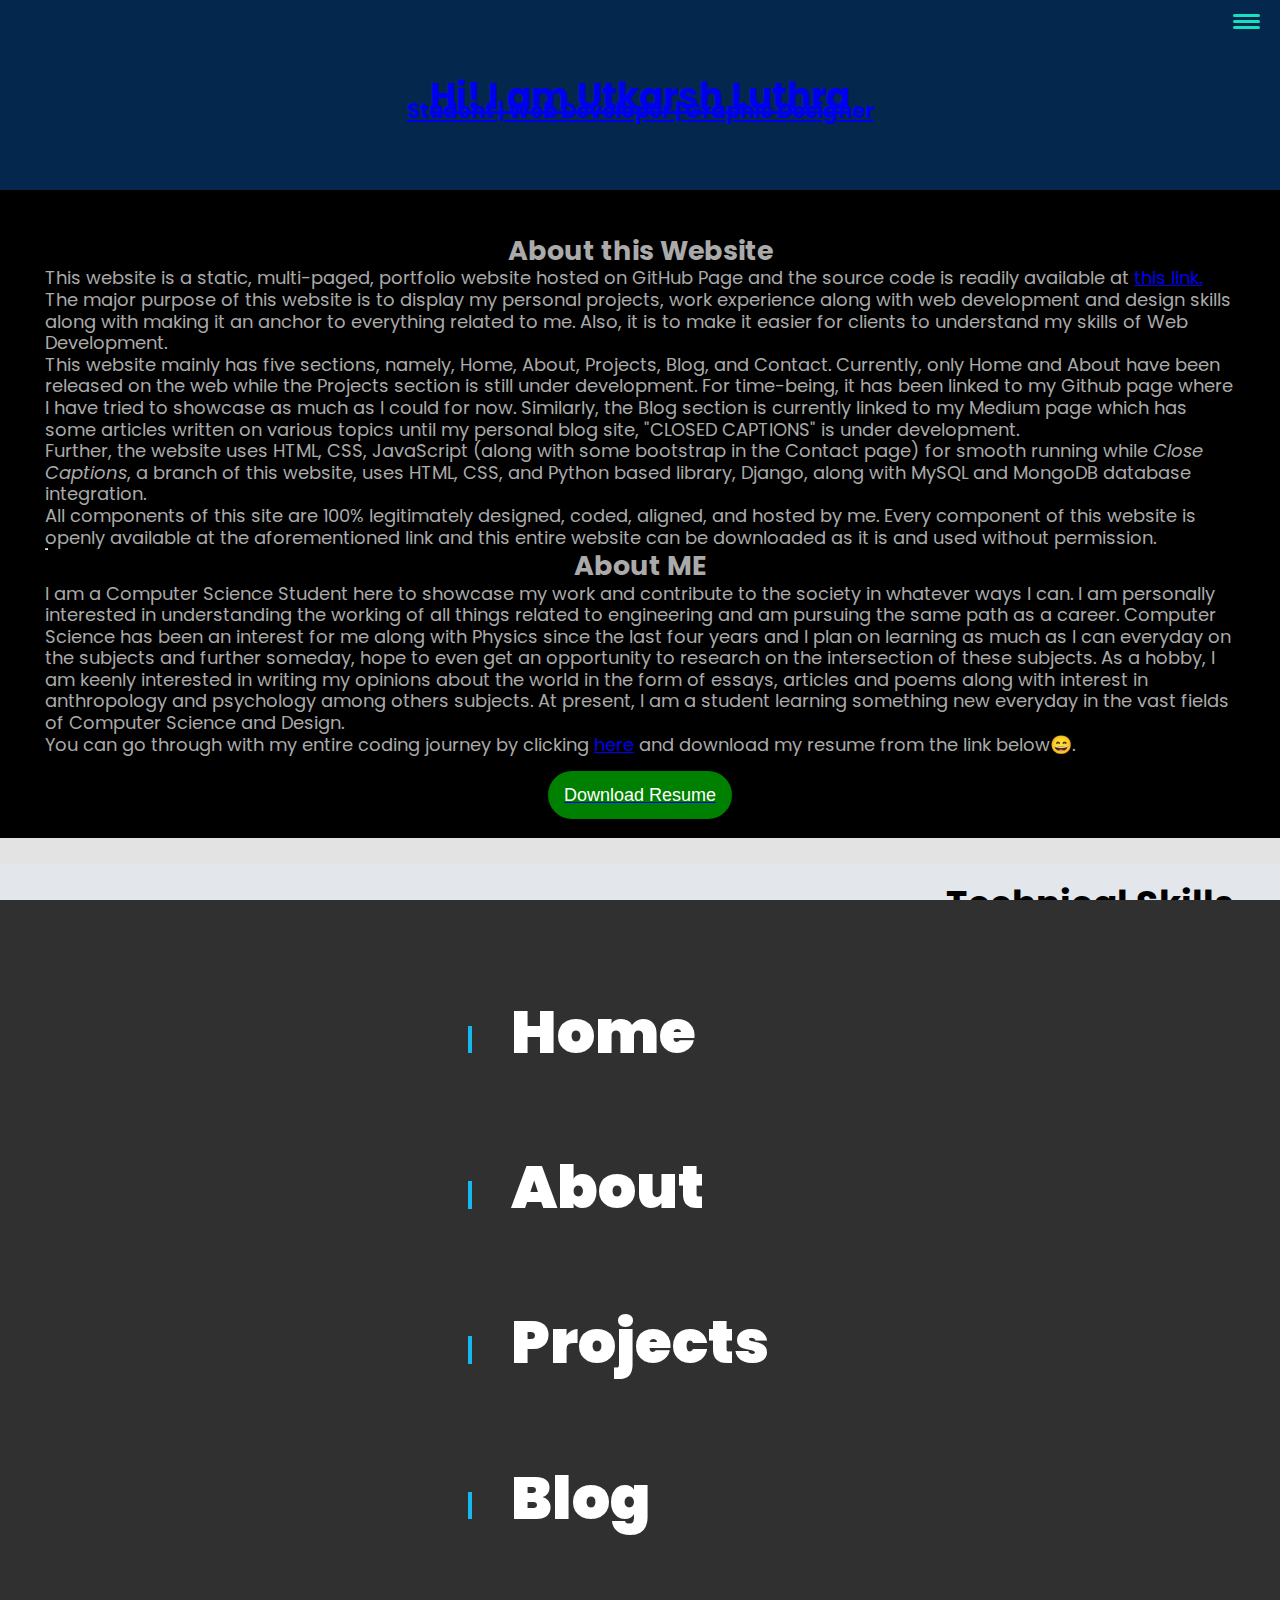
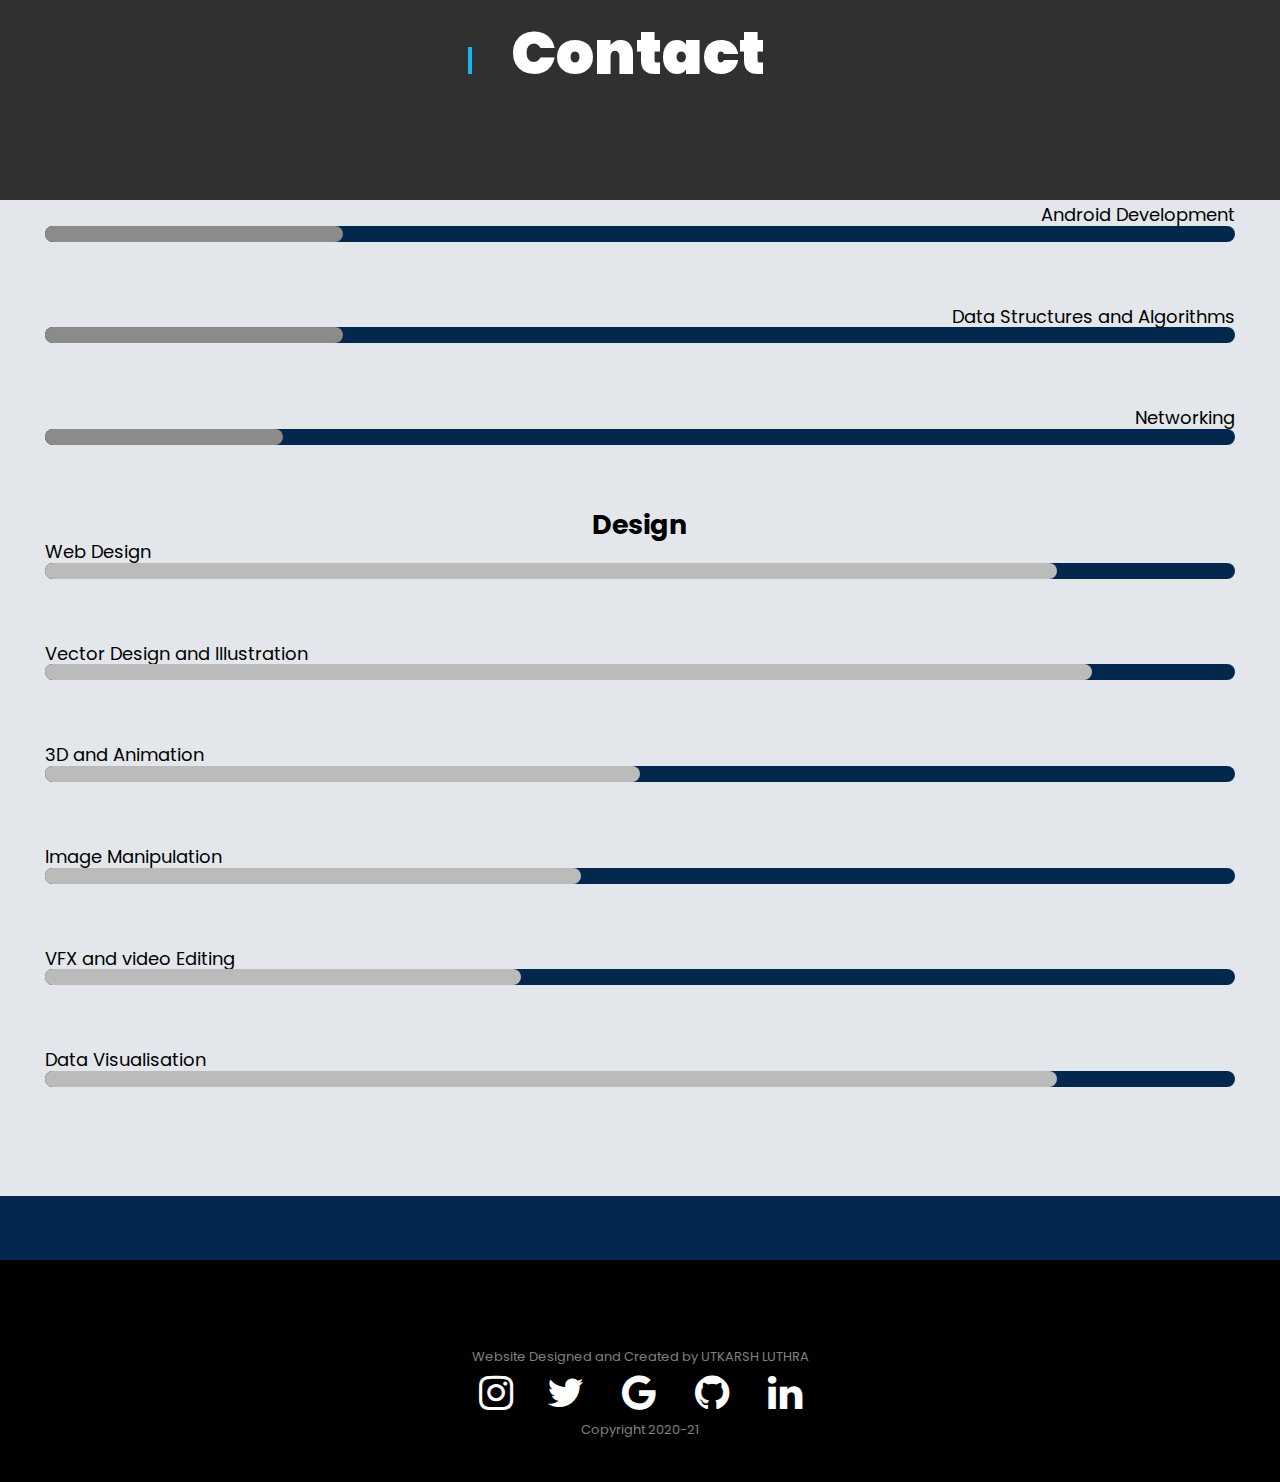
<file: About.html>
<!DOCTYPE html>
<html lang="en">

<head>
    <meta charset="UTF-8">
    <meta name="viewport" content="width=device-width, initial-scale=1.0">
    <title>About | Utkarsh Luthra | Portfolio</title>
    <link rel="preconnect" href="https://fonts.gstatic.com" />
    <link
        href="https://fonts.googleapis.com/css2?family=Bebas+Neue&family=Poppins&family=Stalinist+One&family=Lobster&display=swap"
        rel="stylesheet" />
    <link rel="stylesheet" href="https://cdnjs.cloudflare.com/ajax/libs/font-awesome/4.7.0/css/font-awesome.min.css" />

    <link rel="icon" href="favicon.png" type="image/gif" sizes="16x16">
    <link rel="stylesheet" href="https://cdn.jsdelivr.net/npm/bootstrap@4.5.3/dist/css/bootstrap.min.css"
        integrity="sha384-TX8t27EcRE3e/ihU7zmQxVncDAy5uIKz4rEkgIXeMed4M0jlfIDPvg6uqKI2xXr2" crossorigin="anonymous">
    <link rel="stylesheet" href="index.css">
    <link rel="stylesheet" href="about.css">
    
    
</head>

<body onload="Loader()">
    <div id="loading2">
    </div>

    <header>
        <button class="nav-toggle" aria-label="toggle navigation">
            <span class="hamburger"></span>
        </button>
        <nav class="nav">
            <ul class="nav__list">
                <label>
                    <li class="nav__item">
                        <a href=".\index.html" data-text="Home" class="nav__link">Home</a>
                    </li>
                </label>
                <label>
                    <li class="nav__item">
                        <a href=".\About.html" class="nav__link">About</a>
                    </li>
                </label>
                <label>
                    <li class="nav__item">
                        <a href="https://www.github.com/UtkarshLuthra" class="nav__link">Projects</a>
                    </li>
                </label>
                <label>
                    <li class="nav__item">
                        <a href="https://utkarshluthra.medium.com" class="nav__link">Blog</a>
                    </li>
                </label>
                <label>
                    <li class="nav__item">
                        <a href=".\Contact.html" class="nav__link">Contact</a>
                    </li>
                </label>
            </ul>
        </nav>
    </header>
    <div class="main">
        
        
        <a href=".\index.html">
        <h1 class="animation">Hi! I am Utkarsh Luthra</h1></a><a href=".\index.html">
        <h3 class="animation">Student | Web Developer | Graphic Designer</h3></a>
    </div>
    
    <div class="container bg-dark animation">
        <h2 class="animation">About this Website</h2>
        <p class="animation">This website is a static, multi-paged, portfolio website hosted on GitHub Page and the source code is readily available at <a href="https://github.com/utkarshluthra/utkarshluthra.github.io">this link.</a> The major purpose of this website is to display my personal projects, work experience along with web development and design skills along with making it an anchor to everything related to me. Also, it is to make it easier for clients to understand my skills of Web Development.</p>
        <p class="animation">This website mainly has five sections, namely, Home, About, Projects, Blog, and Contact. Currently, only Home and About have been released on the web while the Projects section is still under development. For time-being, it has been linked to my Github page where I have tried to showcase as much as I could for now. Similarly, the Blog section is currently linked to my Medium page which has some articles written on various topics until my personal blog site, "CLOSED CAPTIONS" is under development.
        </p>
 
        <p class="animation">
        Further, the website uses HTML, CSS, JavaScript (along with some bootstrap in the Contact page) for smooth running while <i>Close Captions</i>, a branch of this website, uses HTML, CSS, and Python based library, Django, along with MySQL and MongoDB database integration.
        </p>
        <p class="animation">All components of this site are 100% legitimately designed, coded, aligned, and hosted by me. Every component of this website is openly available at the aforementioned link and this entire website can be downloaded as it is and used without permission.</p>
        <hr>
        <h2 class="animation">About ME</h2>
        <p class="animation">I am a Computer Science Student here to showcase my work and contribute to the society in whatever ways I
            can. I am personally interested in understanding the working of all things related to engineering and am pursuing the same path as a career. Computer Science has been an interest for me along with Physics since the last four years and I plan on learning as much as I can everyday on the subjects and further someday, hope to even get an opportunity to research on the intersection of these subjects. 
            
            As a hobby, I am keenly interested in writing my opinions about the world in the form of essays, articles and poems along with interest in anthropology and psychology among others subjects. At present, I am a student learning something new everyday in the vast fields of Computer Science and Design.</p>
            <p>
            You can go through with my entire coding journey by clicking <a href="https://github.com/utkarshluthra">here</a> and download my resume from the link below😄.</p>
        <div class="dwnld animation">
        <a href=".\Utkarsh Luthra.pdf" download><button class="downldBtn">Download Resume</button></a></center>
        <a name="programming"></a></div>
</div>
        <div class="container Skills">
            <a name=Skills">
            <h1>Technical Skills</h1> <a name="Skills"></a>
            

            <div class="languages">
                <h2>Programming Languages</h2>
                <div class="skill1">Python<div class="line base"><span class="line python"></span></div></div>
                <div class="skill1">C++<div class="line base"><span class="line cpp"></span></div></div>
                <div class="skill1">JavaScript<div class="line base"><span class="line js"></span></div></div>
                <div class="skill1">Kotlin<div class="line base"><span class="line kotlin"></span></div></div>
                <div class="skill1">Java<div class="line base"><span class="line java"></span></div></div>
            </div>
            <div class="skills">
                <h2>Technologies</h2>
                
                <div class="skill1">Front-end Web Development<div class="line base"><span class="line frontend"></span></div></div>
                <div class="skill1">Backend Web Development<div class="line base"><span class="line backend"></span></div></div>
                <div class="skill1">Database Management<div class="line base"><span class="line dbms"></span></div></div>
                <div class="skill1">Android Development<div class="line base"><span class="line android"></span></div></div>
                <div class="skill1">Data Structures and Algorithms<div class="line base"><span class="line dsa"></span></div></div>
                <div class="skill1">Networking<div class="line base"><span class="line networking"></span></div></div>

            </div>
            <div class="design">
                <h2>Design</h2>
                <div class="skill1">Web Design<div class="line base"><span class="line webdesign"></span></div></div>
                <div class="skill1">Vector Design and Illustration<div class="line base"><span class="line vector"></span></div></div>
                <div class="skill1">3D and Animation<div class="line base"><span class="line anim"></span></div></div>
                <div class="skill1">Image Manipulation<div class="line base"><span class="line imgmanip"></span></div></div>
                <div class="skill1">VFX and video Editing<div class="line base"><span class="line vfx"></span></div></div>
                <div class="skill1">Data Visualisation<div class="line base"><span class="line datavisualisation"></span></div></div>
            </div>
        </div>
        
</div>
    <footer>
        <div>Website Designed and Created by UTKARSH LUTHRA</div>
        <a href="https:\\www.instagram.com\utkarsh.luthra" class="fa fa-instagram"></a><a
            href="https:\\www.twitter.com\LuthraUtkarsh" class="fa fa-twitter"></a>

        <a href="mailto:utkarshluthra@gmail.com" class="fa fa-google"></a>
        <a href="https:\\www.github.com\UtkarshLuthra" class="fa fa-github"></a>
        <a href="https:\\www.linkedin.com\in\UtkarshLuthra" class="fa fa-linkedin"></a>
        <div>Copyright 2020-21</div>
    </footer>
    <script>
        const navToggle = document.querySelector(".nav-toggle");
        const navLinks = document.querySelectorAll(".nav__link");

        navToggle.addEventListener("click", () => {
            document.body.classList.toggle("nav-open");
        });

        navLinks.forEach((link) => {
            link.addEventListener("click", () => {
                document.body.classList.remove("nav-open");
            });
        });
    </script>
    <script src="https://code.jquery.com/jquery-3.5.1.slim.min.js"
        integrity="sha384-DfXdz2htPH0lsSSs5nCTpuj/zy4C+OGpamoFVy38MVBnE+IbbVYUew+OrCXaRkfj"
        crossorigin="anonymous"></script>
    <script src="https://cdn.jsdelivr.net/npm/bootstrap@4.5.3/dist/js/bootstrap.bundle.min.js"
        integrity="sha384-ho+j7jyWK8fNQe+A12Hb8AhRq26LrZ/JpcUGGOn+Y7RsweNrtN/tE3MoK7ZeZDyx"
        crossorigin="anonymous"></script>
        <script>
            var preloader = document.getElementById('loading2');
            function Loader(){
              preloader.style.display = 'none';
            }
          </script>

</body>

</html>
</file>
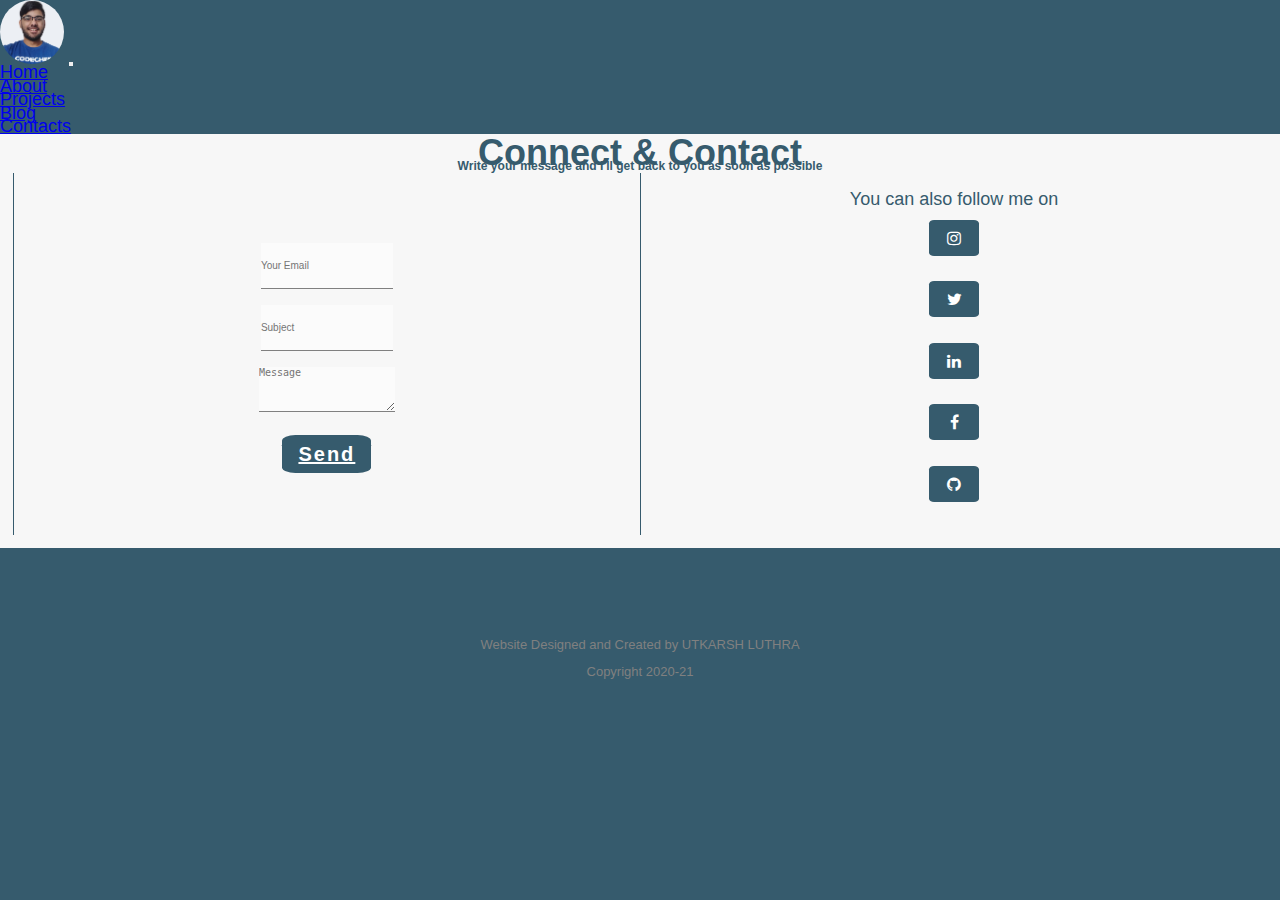
<file: pages/Contact.html>
<!doctype html>
<html lang="en">
  <head>
    <meta charset="utf-8">
    <meta name="viewport" content="width=device-width, initial-scale=1, shrink-to-fit=no">
    <link rel="stylesheet" href="https://cdn.jsdelivr.net/npm/bootstrap@4.5.3/dist/css/bootstrap.min.css" integrity="sha384-TX8t27EcRE3e/ihU7zmQxVncDAy5uIKz4rEkgIXeMed4M0jlfIDPvg6uqKI2xXr2" crossorigin="anonymous">
    <link rel="stylesheet" href="../assets/css/index.css">
    <link rel="stylesheet" href="../assets/css/about.css">
    <link rel="icon" href="../assets/images/DisplayPicture.jpeg" type="image/gif" sizes="16x16">
    <link
      rel="stylesheet"
      href="https://cdnjs.cloudflare.com/ajax/libs/font-awesome/4.7.0/css/font-awesome.min.css"
    />

    <title>Contact | Utkarsh Luthra</title>
  </head>
  <body onload="Loader()">
    <div id="loading2" >
    </div>

    <nav class="navbar navbar-expand-lg navbar-light">
        <a href="../index.html"><img class="dp" src="../assets/images/DisplayPicture.jpeg" alt="DP"></a>
        <a class="navbar-brand" href="../index.html"></a>
        <button class="navbar-toggler" type="button" data-toggle="collapse" data-target="#navbarNav" aria-controls="navbarNav" aria-expanded="false" aria-label="Toggle navigation">
          <span class="navbar-toggler-icon"></span>
        </button>
        <div class="collapse navbar-collapse" id="navbarNav">
          <ul class="navbar-nav ml-auto justify-content-end">
            <li class="nav-item">
              <a class="nav-link" href="..\index.html">Home</a>
            </li>
            <li class="nav-item">
              <a class="nav-link" href=".\About.html">About</a>
            </li>
            <li class="nav-item">
              <a class="nav-link" href="https://www.github.com/UtkarshLuthra">Projects</a>
            </li>
            <li class="nav-item">
                <a class="nav-link" href="https://utkarshl.blogspot.com">Blog</a>
              </li>
              <li class="nav-item">
                <a class="nav-link" href=".\Contact.html">Contacts</a>
              </li>
          </ul>
        </div>
      </nav>
</div>
<div class="container-fluid">
    <div>
        <h1>Connect & Contact</h1>
        <h6>Write your message and I'll get back to you as soon as possible</h6>
    </div><div class="row">
    <div class="contact-form column">
        <form id="contact-form">
            <input type="email" name="email" class="form-control" placeholder="Your Email" id="address" required>
<br>
            <input type="text" name="subject" class="form-control" placeholder="Subject" id="subject" required>
            
            
            
            <br>

            <textarea name="message" class="form-control" rows="4" placeholder="Message" id="message" required></textarea>

            <br>

            <button><a href="javascript:void(0)" onclick="javascript:sendEmail()" class="submit">Send</a></button>
        </form>
        <script>
          function sendEmail(){
            var addr = document.getElementById('address').value;
            var sub = document.getElementById('subject').value;
            var msg = document.getElementById('message').value;
            var url = "mailto:utkarshluthra@gmail.com?subject="+sub+"&body="+msg;
            location.href=url;
          } 
        </script>

    </div>
    <div class="column">
        You can also follow me on<br>
        <a href="https://www.instagram.com/utkarsh.luthra"><button class="social fa fa-instagram"></button></a><br>
        <a href="https://www.twitter.com/LuthraUtkarsh"><button class="social fa fa-twitter"></button><br></a>
        <a href="https://www.linkedin.com/in/UtkarshLuthra"><button class="social fa fa-linkedin"></button><br></a>
        <a href="https://www.facebook.com/utkarsh.luthra.1"><button class="social fa fa-facebook"></button><br></a>
        <a href="https://www.github.com/UtkarshLuthra"><button class="social fa fa-github"></button><br></a>
    </div>
</div></div>
      <footer>
        <div>Website Designed and Created by UTKARSH LUTHRA</div>
        <br>
        <div>Copyright 2020-21</div>
    </footer>
    <script src="https://code.jquery.com/jquery-3.5.1.slim.min.js" integrity="sha384-DfXdz2htPH0lsSSs5nCTpuj/zy4C+OGpamoFVy38MVBnE+IbbVYUew+OrCXaRkfj" crossorigin="anonymous"></script>
    <script src="https://cdn.jsdelivr.net/npm/bootstrap@4.5.3/dist/js/bootstrap.bundle.min.js" integrity="sha384-ho+j7jyWK8fNQe+A12Hb8AhRq26LrZ/JpcUGGOn+Y7RsweNrtN/tE3MoK7ZeZDyx" crossorigin="anonymous"></script>
    <script>
      var preloader = document.getElementById('loading2');
      function Loader(){
        preloader.style.display = 'none';
      }
    </script>
  </body>
</html>
</file>
<file: index.css>
*{
    margin:0;
    padding:0;
}
#loading{
    position: fixed;
    height: 100%;
    width: 100%;
    background: #0099ff
    url('monophy.gif')
        no-repeat
        center;
    background-image: cover;
    background-size: 200px, 200px;
    z-index: 99999;
}
#loading2{
    position: fixed;
    height: 100%;
    width: 100%;
    background: #000 url('circle-loader.gif') no-repeat center;
    background-image: cover;
    background-size: 200px, 200px;
    z-index: 99999;
}
:root {
--ff-primary: "Poppins", sans-serif;
--fw-bold: 900;
--clr-light: #fff;
--clr-dark: #303030;
--clr-accent: #16e0bd;
--fs-h2: 2.25rem;
--fs-body: 1rem;
--speed: 180px;
--main-bg-color: #04284d;
}

@media (min-width: 800px) {
:root {
    --fs-h2: 3.75rem;
    --fs-body: 1.125rem;
    --speed: 300px;
}
}

body {
background: var(--main-bg-color);
color: var(--clr-dark);
font-family: var(--ff-primary);
font-size: var(--fs-body);
line-height: 1.5vh;
/* width: 100%; */
user-select: none;
}

.nav {
display: flex;
justify-content: center;
position: fixed;
background: var(--clr-dark);
color: var(--clr-light);
top: 0;
bottom: 0;
left: 0;
right: 0;
z-index: 100;
transform: translateY(100%);
transition: transform 250ms cubic-bezier(0.5, 0, 0.5, 1);
}

.nav__list {
list-style: none;
display: flex;
height: 100%;
flex-direction: column;
justify-content: space-evenly;
margin: 0;
padding: 0;
}

.nav__link {
color: inherit;
font-weight: var(--fw-bold);
font-size: var(--fs-h2);
text-decoration: none;
}

.nav__link:hover {
color: var(--clr-accent);
}

.nav-toggle {
padding: 0.5em;
background: transparent;
border: 0;
cursor: pointer;
position: absolute;
right: 1em;
top: 1em;
z-index: 1000;
outline: none;
}

.nav-open .nav {
transform: translateX(0);
}

.nav-open .nav-toggle {
position: fixed;
}

.nav-open .hamburger {
transform: rotate(0.625turn);
}

.nav-open .hamburger::before {
transform: rotate(90deg) translateX(-6px);
}

.nav-open .hamburger::after {
opacity: 0;
}

.hamburger {
display: block;
position: relative;
}

.hamburger,
.hamburger::before,
.hamburger::after {
background: var(--clr-accent);
width: 2em;
height: 3px;
border-radius: 1em;
transition: transform 250ms ease-in-out;
}

.hamburger::before,
.hamburger::after {
content: "";
position: absolute;
left: 0;
right: 0;
}

.hamburger::before {
top: 6px;
}

.hamburger::after {
bottom: 6px;
}

label {
position: relative;
margin: 2px;
}

label::before {
position: absolute;
content: "";
top: 0;
left: -3rem;
width: 0.25rem;
height: 100%;
background: var(--menu-link-active-color);
transition: 2s;
margin-left: 5px;
}

label li {
position: relative;
background: linear-gradient(var(--menu-link-active-color) 0 100%) left/0
    no-repeat;
color: transparent;
background-clip: text;
-webkit-background-clip: text;
transition: background-size 0.45s 0.04s;
}

label li::before {
position: absolute;
content: attr(data-text);
z-index: -1;
color: #fff;
}

label:nth-child(1) {
--menu-link-active-color: rgb(21, 185, 240);
}

label:nth-child(2) {
--menu-link-active-color: rgb(21, 185, 240);
}

label:nth-child(3) {
--menu-link-active-color: rgb(21, 185, 240);
}

label:nth-child(4) {
--menu-link-active-color: rgb(21, 185, 240);
}
label:nth-child(5) {
--menu-link-active-color: rgb(21, 185, 240);
}

label:hover::before {
left: var(--speed);
}

.nav__item {
color: #fff;
}
.main {
    display: flexbox;
    text-align: center;
    padding-top: 10vh;
    padding-bottom: 1vh;
    }
.main img {
width: 100px;
border-radius: 50%;
}
.Title {
color: #0099ff;
font-size: 3rem;
font-family: "Lobster", cursive;
margin: 0px;
line-height: 4rem;

}
.animation2{
    animation:fade 2s ease;
    animation-delay: 2s;
}
.animation{
    animation: fade 5s ease;
}
@keyframes fade{
    0%{opacity:0;}
    100%{opacity:1;}
}

.content{
    height:30px;
    margin-bottom: 2rem;
    display:flex;
    align-items: center;
    justify-content: center;
}
.textSlider{
    font-size: 2rem;
    font-family: "Poppins", 'Times New Roman', Times, serif;
    color: #fff;
    font-weight: bold;
    text-transform: uppercase;
    display:flex;
    align-items: center;
    justify-content: center;
}
.slider{
    height: 48px;
    padding: 10px;
    overflow: hidden;
    box-sizing: border-box;
    margin-left:0;
}
.slider div{
    height:48px;
    margin-bottom: 30;
    text-align: left;
    display: flex;
    align-items: center;
    justify-content: center;
}
.slider-text-1{
    color: #aaa;
    margin-bottom: 48px;
    text-align: left;
    animation: slide 5000ms linear infinite;
}
.slider-text-2{
    color: #aaa;
    margin-bottom: 48px;
    text-align: left;

    
}
.slider-text-3{
    color:#aaa;
    margin-bottom: 48px;
    text-align: left;

    
}
@keyframes slide{
    0%{margin-top: -288px;}
    5%{margin-top:-192px;}
    33%{margin-top:-192px;}
    38%{margin-top:-96px;}
    66%{margin-top:-96px;}
    71%{margin-top:0px;}
    100%{margin-top:0px;}
}
.ChandigarhUniversity{
    font-size: small;
    text-align: right;
}
.main button {
    display: flexbox;
    line-height:1rem;
    /* width: 10rem; */
    border-radius: 3vh;
    margin-left:2vw;
    margin-right: 2vw;
    margin-top: 1rem;
    margin-bottom: 5rem;
    background-color: #16e0bd;
    font-size: 1rem;
    border: none;
    color: white;
    padding: 1rem 1rem;
    text-align: center;
    text-decoration: none;
    font-size: 2vh;
}
.main button:hover {
opacity: 0.5;
}
.contact {
background: white;
display: flexbox;
min-height: 60vh;
padding-bottom: 10vh;
text-align: center;
background: url("BackgroundHome.png"), white;
}

.welcome {
font-size: 3rem;
font-family: "Poppins";
line-height: 3rem;
}
.tomyportfolio {
font-size: 2rem;
line-height: 2rem;
font-family: "Bebas Neue", cursive;
}
.contact p {
font-size: 1rem;
padding-left: 20vw;
padding-right: 20vw;
line-height: 2rem;
}
.contact button {

display: flexbox;
border-radius: 3vh;
margin-left: 2vw;
margin-top: 1rem;
margin-bottom:2rem;
background-color: #0099ff;
font-size: var(--ff-primary);
border: none;
color: white;
padding: 1rem 1rem;
text-align: center;
text-decoration: none;
font-size: 2vh;
line-height: 1rem;
}
.contact button:hover {
opacity: 0.5;

}
.last {
background-color: #04284d;
width: 100vw;
height: 50vh;
text-align: center;
color: white;
}
footer {
display: flexbox;
padding-bottom: 5vh;
background-color: black;
text-align: center;
padding-top: 10vh;
font-size: small;
color: grey;
}
.fa {
padding: 10px;
font-size: 40px;
width: 50px;
text-align: center;
text-decoration: none;
border-radius: 50%;
}
.fa:hover {
opacity: 0.7;
}
.fa-instagram {
background: #3b599800;
color: white;
}
.fa-twitter {
background: #55acee00;
color: white;
}
.fa-facebook{
    background: #55acee00;
    color: white;
}
.fa-github {
background: #00000000;
color: white;
}
.fa-linkedin {
    background-color: #00000000;
    color: white;
}
.fa-google {
    background-color: #00000000;
    color: white;
}
</file>
<file: about.css>
.container {
    padding: 5vh;
    margin-top: 5vw;
    margin-bottom: 5vw;
    line-height: 1.2;
    background-color: black;
    color: #aaa;

}
h3{
    text-align: center;

}
h2{
    text-align: center;
    font-weight: bolder;
}
.navbar {
    background-color:#ff6600;
}
.nav-item{
    color: rgb(17, 17, 117);
    
}
.nav-item:hover{
    color: white;
}
.dwnld{
    display: flex;
    align-items: center;
    justify-content: center;
}
.downldBtn{
    display: flex;
    align-items: center;
    justify-content: center;
    line-height:1rem;
    border-radius: 3vh;
    /* margin-left: 20vw; */
    margin-top: 1rem;
    background-color: green;
    font-size: var(--ff-primary);
    border: none;
    color: white;
    padding: 1rem 1rem;
    text-align: center;
    text-decoration: none;
    font-size: 2vh;
}

.dp{
    border-radius: 50%;
    width: 5vw;
    width: 5vw;
}

.container-fluid {
    display: flexbox;
    align-items: center;
    justify-content: center;
    background-color: white;
    padding: 1vw;
    text-align: center;
    color: white;
}
form {
    display:flexbox;
    margin-top: 50px;
    transition: all 4s ease-in-out;
    align-items: center;
}
.form-control{
    /* width: 600px; */
    background: rgba(0,0,50,0.5);
    border: none;
    outline: none;
    border-bottom: 1px solid gray;
    color: #fff;
    font-size: 10px;
    margin-bottom: 16px;
}
input {
    height: 45px;
    color: #fff;
}
.submit{
    border-radius: 15%;
    padding: 0.5rem 1rem;
    background: #ff5722;
    border-color: transparent;
    color: #fff;
    font-size: 20px;
    font-weight: bold;
    letter-spacing: 2px;
    height: 50px;
    margin-top: 20px;
}
.submit:hover{
    background-color: #f44336;
    cursor: pointer;
}
.container-fluid{
    display:flexbox;
    text-align: center;
    background: linear-gradient(rgba(0,0,50,0.5), rgba(0,0,50,0.5)), url(ContactBackground.png);
    background-size: cover;
    background-position: center;
}
hr{
    width: 1px;
    color: red;
}

.row{
    display: flex;
}
.column{
    flex: 50%;
    padding: 20px;
    border-left: 1px solid white;
}
.column button{
    display: flexbox;
    align-items: center;
    justify-content: center;
    /* width: 10vw; */
    /* height: 3vh; */
    font-size: 1rem;
    text-align: center;
    margin: 1vw;
    border-radius: 10%;
    border: none;
    outline: none;
    background: #ff5722;
}
.column button:hover{
    background-color: #f44336;
}

.Skills{
    margin-top:-10vh;
    display: flexbox;
    align-items: center;
    justify-content: center;
    background: rgba(255, 255, 255, 0.89);
    color: black;
    
}
.Skills h1{
    text-align: right;
    
}
.Skills div{
    display: flexbox;
    align-items: center;
    justify-content: left;
    
}
.skill1{
    /* display: flex; */
    align-items: left;
    justify-content: left;
    margin-bottom: 5vw;
}
.skills{
    text-align: right;
}
.line{
    display:flex;
    height: 1rem;
    width: 100%;
    background-color: #04284d;
    border-radius: 50vh;
    margin-left: inherit;
    animation: progresser 1000ms ease;

}

@keyframes progresser {
    0%{width:0%};

    100%{width:100%}}


.python{
    width:75%;
    background-color: rgb(187, 187, 187);
    animation: progresser 2000ms ease;
}
.cpp{
    width:69%;
    background-color: rgb(187, 187, 187);
    animation: progresser 2000ms ease;
}
.js{
    width:71%;
    background-color: rgb(187, 187, 187);
    animation: progresser 2000ms ease;
}
.java{
    width:43%;
    background-color: rgb(187, 187, 187);
    animation: progresser 2000ms ease;
}
.kotlin{
    width:50%;
    background-color: rgb(187, 187, 187);
    animation: progresser 2000ms ease;
}
.frontend{
    width:50%;
    background-color: rgb(139, 139, 139);
    animation: progresser 2000ms ease;
}
.backend{
    width:73%;
    background-color: rgb(139,139,139);
    animation: progresser 2000ms ease;
}
.android{
    width:25%;
    background-color:rgb(139,139,139);
    animation: progresser 2000ms ease;
}
.dbms{
    width:30%;
    background-color: rgb(139,139,139);
    animation: progresser 2000ms ease;
}
.networking{
    width:20%;
    background-color: rgb(139,139,139);
    animation: progresser 2000ms ease;
}
.dsa{
    width:25%;
    background-color: rgb(139,139,139);
    animation: progresser 2000ms ease;
}
.webdesign{
    width:85%;
    background-color: rgb(187, 187, 187);
    animation: progresser 2000ms ease;
}
.vector{
    width:88%;
    background-color: rgb(187, 187, 187);
    animation: progresser 2000ms ease;
}
.imgmanip{
    width:45%;
    background-color: rgb(187, 187, 187);
    animation: progresser 2000ms ease;
}
.vfx{
    width:40%;
    background-color: rgb(187, 187, 187);
    animation: progresser 2000ms ease;
}
.anim{
    width:50%;
    background-color: rgb(187, 187, 187);
    animation: progresser 2000ms ease;
}
.datavisualisation{
    width:85%;
    background-color: rgb(187, 187, 187);
    animation: progresser 2000ms ease;
}
</file>
<file: assets/css/index.css>
:root{
    --primaryColor: #365B6d;
    --white: #f7f7f7;
    --secondaryColor: #41C1BA
}
*{
    margin:0;
    padding:0;    
}
#loading{
    position: fixed;
    height: 100%;
    width: 100%;
    background: var(--primaryColor)
    url('../media/monophy.gif')
        no-repeat
        center;
    background-image: cover;
    background-size: 200px, 200px;
    z-index: 99999;
}
#loading2{
    position: fixed;
    height: 100%;
    width: 100%;
    background: --primaryColor url('../media/807.gif') no-repeat center;
    background-image: cover;
    background-size: 200px, 200px;
    z-index: 99999;
}
:root {
--ff-primary: "Poppins", sans-serif;
--fw-bold: 900;
--clr-light: #fff;
--clr-dark: #365B6D;
--clr-accent: #41c1da;
--fs-h2: 2.25rem;
--fs-body: 1rem;
--speed: 180px;
--main-bg-color: #365B6D;
}

@media (min-width: 800px) {
:root {
    --fs-h2: 3.75rem;
    --fs-body: 1.125rem;
    --speed: 300px;
}
}

body {
background: var(--main-bg-color);
color: var(--clr-dark);
font-family: var(--ff-primary);
font-size: var(--fs-body);
line-height: 1.5vh;
/* width: 100%; */
user-select: none;
}
.text-2 {
    list-style: none;
    margin-top: 0px;
    margin-left: 0px;
    color: var(--white);
    font-size: 30px;
    font-weight: 500;
    font-family: var(--ff-primary);
  }
.nav {
display: flex;
justify-content: center;
position: fixed;
background: var(--clr-dark);
color: var(--clr-light);
top: 0;
bottom: 0;
left: 0;
right: 0;
z-index: 100;
transform: translateY(100%);
transition: transform 250ms cubic-bezier(0.5, 0, 0.5, 1);
}

.nav__list {
list-style: none;
display: flex;
height: 100%;
flex-direction: column;
justify-content: space-evenly;
margin: 0;
padding: 0;
}

.nav__link {
color: inherit;
font-weight: var(--fw-bold);
font-size: var(--fs-h2);
text-decoration: none;
}

.nav__link:hover {
color: var(--clr-accent);
}

.nav-toggle {
padding: 0.5em;
background: transparent;
border: 0;
cursor: pointer;
position: absolute;
right: 1em;
top: 1em;
z-index: 1000;
outline: none;
}

.nav-open .nav {
transform: translateX(0);
}

.nav-open .nav-toggle {
position: fixed;
}

.nav-open .hamburger {
transform: rotate(0.625turn);
}

.nav-open .hamburger::before {
transform: rotate(90deg) translateX(-6px);
}

.nav-open .hamburger::after {
opacity: 0;
}

.hamburger {
display: block;
position: relative;
}

.hamburger,
.hamburger::before,
.hamburger::after {
background: var(--clr-accent);
width: 2em;
height: 3px;
border-radius: 1em;
transition: transform 250ms ease-in-out;
}

.hamburger::before,
.hamburger::after {
content: "";
position: absolute;
left: 0;
right: 0;
}

.hamburger::before {
top: 6px;
}

.hamburger::after {
bottom: 6px;
}

label {
position: relative;
margin: 2px;
}

label::before {
position: absolute;
content: "";
top: 0;
left: -3rem;
width: 0.25rem;
height: 100%;
background: var(--menu-link-active-color);
transition: 2s;
margin-left: 5px;
}

label li {
position: relative;
background: linear-gradient(var(--menu-link-active-color) 0 100%) left/0
    no-repeat;
color: transparent;
background-clip: text;
-webkit-background-clip: text;
transition: background-size 0.45s 0.04s;
}

label li::before {
position: absolute;
content: attr(data-text);
z-index: -1;
color: #fff;
}

label:nth-child(1) {
--menu-link-active-color: rgb(21, 185, 240);
}

label:nth-child(2) {
--menu-link-active-color: rgb(21, 185, 240);
}

label:nth-child(3) {
--menu-link-active-color: rgb(21, 185, 240);
}

label:nth-child(4) {
--menu-link-active-color: rgb(21, 185, 240);
}
label:nth-child(5) {
--menu-link-active-color: rgb(21, 185, 240);
}

label:hover::before {
left: var(--speed);
}

.nav__item {
color: #fff;
}
.main {
    display: flexbox;
    text-align: center;
    padding-top: 10vh;
    padding-bottom: 1vh;
    }
.main img {
width: 100px;
border-radius: 50%;
}
.Title {
color: #f7f7f7;
font-size: 3rem;
font-family: "Poppins", 'Times New Roman', Times, serif;
font-weight: bold;
margin: 0px;
line-height: 4rem;

}
.animation2{
    animation:fade 2s ease;
    animation-delay: 2s;
}
.animation{
    animation: fade 0s ease;
}

@keyframes fade{
    0%{opacity:0;}
    100%{opacity:1;}
}

.content{
    height:30px;
    margin-bottom: 2rem;
    display:flex;
    align-items: center;
    justify-content: center;
}
.textSlider{
    font-size: 2rem;
    font-family: "Poppins", 'Times New Roman', Times, serif;
    color: #fff;
    font-weight: bold;
    text-transform: uppercase;
    display:flex;
    align-items: center;
    justify-content: center;
}
.slider{
    height: 48px;
    padding: 10px;
    overflow: hidden;
    box-sizing: border-box;
    margin-left:0;
}
.slider div{
    height:48px;
    margin-bottom: 30;
    text-align: left;
    display: flex;
    align-items: center;
    justify-content: center;
}
.slider-text-1{
    color: #aaa;
    margin-bottom: 48px;
    text-align: left;
    animation: slide 5000ms linear infinite;
}
.slider-text-2{
    color: #aaa;
    margin-bottom: 48px;
    text-align: left;

    
}
.slider-text-3{
    color:#aaa;
    margin-bottom: 48px;
    text-align: left;

    
}
@keyframes slide{
    0%{margin-top: -288px;}
    5%{margin-top:-192px;}
    33%{margin-top:-192px;}
    38%{margin-top:-96px;}
    66%{margin-top:-96px;}
    71%{margin-top:0px;}
    100%{margin-top:0px;}
}
.ChandigarhUniversity{
    font-size: small;
    text-align: right;
}
.main button {
    display: flexbox;
    line-height:1rem;
    /* width: 10rem; */
    border-radius: 3vh;
    margin-left:2vw;
    margin-right: 2vw;
    margin-top: 1rem;
    margin-bottom: 5rem;
    background-color: #41c1da;
    font-size: 1rem;
    border: none;
    color: white;
    padding: 1rem 1rem;
    text-align: center;
    text-decoration: none;
    font-size: 2vh;
}
.main button:hover {
opacity: 0.5;
}
.contact {
background: white;
display: flexbox;
min-height: 60vh;
padding-bottom: 10vh;
text-align: center;
background: url("unnamed.png"), white;
}

.welcome {
font-size: 3rem;
font-family: "Poppins";
line-height: 3rem;
}
.tomyportfolio {
font-size: 2rem;
line-height: 2rem;
font-family: "Poppins";
}
.contact p {
font-size: 1rem;
padding-left: 20vw;
padding-right: 20vw;
line-height: 2rem;
}
.contact button {

display: flexbox;
border-radius: 3vh;
margin-left: 2vw;
margin-top: 1rem;
margin-bottom:2rem;
background-color: #41c1da;
font-size: var(--ff-primary);
border: none;
color: white;
padding: 1rem 1rem;
text-align: center;
text-decoration: none;
font-size: 2vh;
line-height: 1rem;
}
.contact button:hover {
opacity: 0.5;

}
.last {
background-color: #04284d;
width: 100vw;
height: 50vh;
text-align: center;
color: white;
}
footer {
display: flexbox;
padding-bottom: 5vh;
background-color: var(--primaryColor);
text-align: center;
padding-top: 10vh;
font-size: small;
color: grey;
}
.fa {
padding: 10px;
font-size: 40px;
width: 50px;
text-align: center;
text-decoration: none;
border-radius: 50%;
}
.fa:hover {
opacity: 0.7;
}
.fa-instagram {
background: #3b599800;
color: white;
}
.fa-twitter {
background: #55acee00;
color: white;
}
.fa-facebook{
    background: #55acee00;
    color: white;
}
.fa-github {
background: #00000000;
color: white;
}
.fa-linkedin {
    background-color: #00000000;
    color: white;
}
.fa-google {
    background-color: #00000000;
    color: white;
}
</file>
<file: assets/css/about.css>
:root{
    --medoc: #365B6D;
}
body{
    background-color: #365B6D;
}
.container {
    padding: 5vh;
    margin-top: 5vw;
    margin-bottom: 5vw;
    line-height: 1.2;
    background-color: #f7f7f7;
    color: #365B6D;
}
.container p{
    color: #3e3e3e;
}
.container ol{
    color: #3e3e3e;
}
h3{
    text-align: center;

}
h2{
    text-align: center;
    font-weight: bolder;
}
.navbar {
    background-color: var(--medoc);
}
.nav-item:link{
    color:white;
    background-color: white;
}
.nav-item:hover{
    color: white;
}
.dwnld{
    display: flex;
    align-items: center;
    justify-content: center;
}
.downldBtn{
    display: flex;
    align-items: center;
    justify-content: center;
    line-height:1rem;
    border-radius: 3vh;
    /* margin-left: 20vw; */
    margin-top: 1rem;
    background-color: var(--medoc);
    font-size: var(--ff-primary);
    border: none;
    color: white;
    padding: 1rem 1rem;
    text-align: center;
    text-decoration: none;
    font-size: 2vh;
}

.dp{
    border-radius: 50%;
    width: 5vw;
    width: 5vw;
}

.container-fluid {
    display: flexbox;
    align-items: center;
    justify-content: center;
    background-color: white;
    padding: 1vw;
    text-align: center;
    color: white;
}
form {
    display:flexbox;
    margin-top: 50px;
    transition: all 4s ease-in-out;
    align-items: center;
}
.form-control{
    /* width: 600px; */
    background: rgba(255, 255, 255, 0.5);
    border: none;
    outline: none;
    border-bottom: 1px solid gray;
    color: #fff;
    font-size: 10px;
    margin-bottom: 16px;
}
input {
    height: 45px;
    color: rgb(255, 255, 255);
}
.submit{
    border-radius: 15%;
    padding: 0.5rem 1rem;
    background: var(--medoc);
    border-color: transparent;
    color: #fff;
    font-size: 20px;
    font-weight: bold;
    letter-spacing: 2px;
    height: 50px;
    margin-top: 20px;
}
.submit:hover{
    background-color: var(--medoc);
    cursor: pointer;
}
.container-fluid{
    display:flexbox;
    text-align: center;
    background: #f7f7f7;
    background-size: cover;
    background-position: center;
    color: #365B6D;
}
hr{
    width: 1px;
    color: var(--medoc);
}

.row{
    display: flex;
}
.column{
    flex: 50%;
    padding: 20px;
    border-left: 1px solid #365B6D;
}
.column button{
    display: flexbox;
    align-items: center;
    justify-content: center;
    /* width: 10vw; */
    /* height: 3vh; */
    font-size: 1rem;
    text-align: center;
    margin: 1vw;
    border-radius: 10%;
    border: none;
    outline: none;
    background: #365B6D;
}
.column button:hover{
    background-color: #41C1BA;
}

#Name{
    color: #f7f7f7;
}

.Skills{
    margin-top:-10vh;
    display: flexbox;
    align-items: center;
    justify-content: center;
    background: #f7f7f7;
    color: var(--medoc);
    
}
.Skills h1{
    font-size: 10vh;
    text-align: right;
    
}
.Skills div{
    display: flexbox;
    align-items: center;
    justify-content: left;
    
}
.skill1{
    /* display: flex; */
    align-items: left;
    justify-content: left;
    margin-bottom: 5vw;
}
.skills{
    text-align: right;
}
.line{
    display:flex;
    height: 1rem;
    width: 100%;
    background-color: #f7f7f700;
    border-radius: 50vh;
    margin-left: inherit;
    animation: progresser 1000ms ease;

}

@keyframes progresser {
    0%{width:0%};

    100%{width:100%}}


.organisationalLeadership{
    width:80%;
    background-color: var(--medoc);
    animation: progresser 2000ms ease;
}
.graphicDesign{
    width:56%;
    background-color: var(--medoc);
    animation: progresser 2000ms ease;
}
.development{
    width:72%;
    background-color: var(--medoc);
    animation: progresser 2000ms ease;
}
.marketing{
    width:69%;
    background-color: var(--medoc);
    animation: progresser 2000ms ease;
}
.branding{
    width:63%;
    background-color: var(--medoc);
    animation: progresser 2000ms ease;
}
.python{
    width:91%;
    background-color: var(--medoc);
    animation: progresser 2000ms ease;
}
.cpp{
    width:69%;
    background-color: var(--medoc);
    animation: progresser 2000ms ease;
}
.js{
    width:66%;
    background-color: var(--medoc);
    animation: progresser 2000ms ease;
}
.java{
    width:91%;
    background-color: var(--medoc);
    animation: progresser 2000ms ease;
}
.kotlin{
    width:83%;
    background-color: var(--medoc);
    animation: progresser 2000ms ease;
}
.webdesign{
    width:77%;
    background-color: var(--medoc);
    animation: progresser 2000ms ease;
}
.vector{
    width:57%;
    background-color: var(--medoc);
    animation: progresser 2000ms ease;
}
.imgmanip{
    width:47%;
    background-color: var(--medoc);
    animation: progresser 2000ms ease;
}
.vfx{
    width:43%;
    background-color: var(--medoc);
    animation: progresser 2000ms ease;
}
.anim{
    width:39%;
    background-color: var(--medoc);
    animation: progresser 2000ms ease;
}
.datavisualisation{
    width:85%;
    background-color: var(--medoc);
    animation: progresser 2000ms ease;
}
</file>
